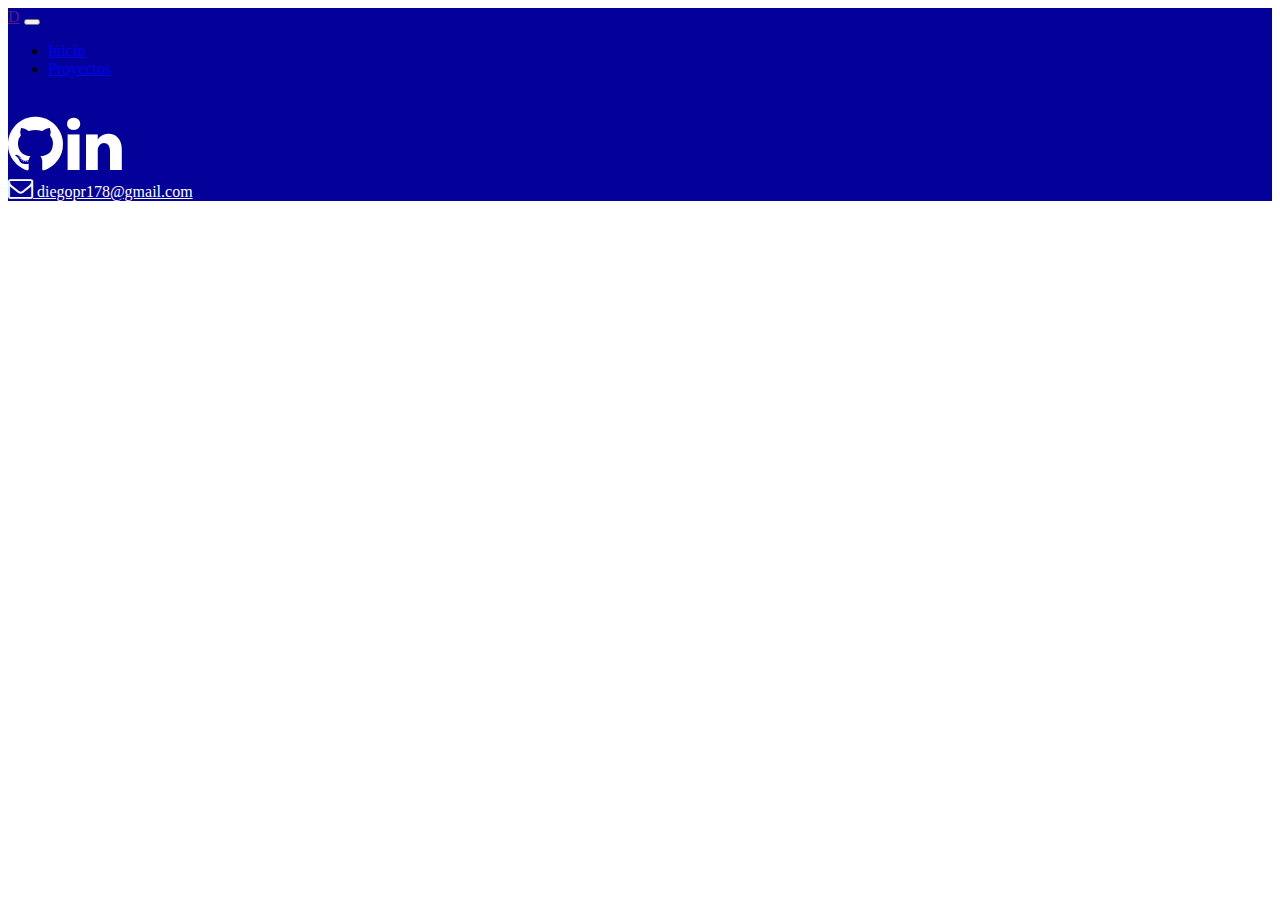
<file: index.html>
<!DOCTYPE html>
<html lang="es">
    <head>
        <meta charset="UTF-8">
        <meta name="viewport" content="width=device-width, initial-scale=1.0">
        <meta name="keywords" content="diego, soydiego, portfolio, portafolio, diegoperez, perez, diegopr178, programador, desarrollo web, programadores, bootstrap, javascript, css, html">
        <meta http-equiv="X-UA-Compatible" content="ie=edge" />
        <link rel="shortcut icon" href="./assets/images/logo.png" />
        <link 
            rel="stylesheet" 
            href="https://cdn.jsdelivr.net/npm/bootstrap@4.6.0/dist/css/bootstrap.min.css" 
            integrity="sha384-B0vP5xmATw1+K9KRQjQERJvTumQW0nPEzvF6L/Z6nronJ3oUOFUFpCjEUQouq2+l" 
            crossorigin="anonymous"
            >
            <link rel="stylesheet" href="https://maxcdn.bootstrapcdn.com/font-awesome/4.7.0/css/font-awesome.min.css">
            <link href="https://fonts.googleapis.com/css?family=Rubik:300,700|Source+Sans+Pro:300,400&display=swap" rel="stylesheet"/>
            <link rel="stylesheet" href="./assets/css/style.css">
        <title>Soy Diego!</title>
    </head>
    <body>
        
        <nav class="navbar navbar-expand-md navbar-dark fixed-top">
            <div class="container">
                <a class="navbar-brand" href="">D</a>
                <button class="navbar-toggler" type="button" id="sideMenu" data-show='false'>
                    <span class="navbar-toggler-icon"></span>
                </button>
                <div class="collapse navbar-collapse" id='sideNav'>
                    <ul class="navbar-nav ml-auto">
                        <li class="nav-item">
                            <a class="nav-link active" href="./index.html">Inicio</a>
                        </li>
                        <li class="nav-item dropdown">
                            <a class="nav-link dropdown-toggle" href="#" id="navbarDropdownMenuLink" role="button" data-toggle="dropdown" aria-haspopup="true" aria-expanded="false">
                                Proyectos
                            </a>
                            <div class="dropdown-menu" aria-labelledby="navbarDropdownMenuLink">
                                <a class="dropdown-item" href="./projects.html?type=front">FrontEnd</a>
                                <a class="dropdown-item" href="./projects.html?type=back">BackEnd</a>
                            </div>
                        </li>
                    </ul>

                    <section class="d-block d-md-none">
                        <div class="icons d-flex justify-content-around">
                            <a href="https://github.com/diegoperez24" target="_blank"><i class="fa fa-github icons__github mx-md-3" aria-hidden="true"></i></a>
                            <a href="https://www.linkedin.com/in/diego-perez-g/" target="_blank"><i class="fa fa-linkedin icons__linkedin mx-md-3" aria-hidden="true"></i></a>
                            </div>
                        <div class="text-center my-3 mail">
                            <a href="mailto:diegopr178@gmail.com">
                                <span>
                                    <i class="fa fa-envelope-o" aria-hidden="true"></i>
                                </span>
                                diegopr178@gmail.com
                            </a>
                        </div>
                    </section>
                </div>
            </div>
        </nav>
            
        <main class="main">

            <section class="hero">
                <div class="front">
                    <a href="./projects.html?type=front"><h3>FrontEnd</h3></a>
                </div>
                <div class="back">
                    <a href="./projects.html?type=back"><h3>Backend</h3></a>
                </div>

                <h2 class="title text-center text-white">Soy Diego!</h2>
            </section>

            <div class="container">

                <section class="about row my-5 pt-5">
                    <div class="col-md-6">
                        <figure class="study">
                            <img src="assets/images/std.JPG" alt="Último día en el Bootcamp Ruby on Rails - Desafío Latam">
                            <figcaption><em>Desafío Latam, 2019 - Último día junto a mis compañeros luego de terminar el Bootcam Ruby on Rails</em></figcaption>
                        </figure>
                    </div>

                    <div class="col-md-6 text-center text-md-right">
                        <h3 class="mb-3">Sobre mí</h3>
                        <p>
                            Soy una persona curiosa, que constantemente está buscando respuestas a cómo funciona todo a mi alrededor. 
                            Esta curiosidad me ha llevado a explorar distintas áreas, como la mecánica, la carpintería, la música, la astronomía, pero sobre todo, la informática, que es lo que más me apasiona. 
                            Mi primer script lo escribí a los 13 años, un script que me ayudaba a liberar los poderosos 300mb de RAM de mi primer computador, una verdadera hazaña. 
                            Desde ahí, no he parado de aprender, por lo que continué estudiando Análisis de sistemas, FullStack Ruby on Rails y próximamente Fullstack JavaScript.
                        </p>
                    </div>
                </section>

                <hr>
    
                <section class="experience row my-5 pt-5 ">
                    <div class="col-md-6 text-center text-md-left order-last order-md-first">
                        <h3 class="mb-3">Mi experiencia</h3>
                        <p>
                            Sin duda, mi experiencia se ha visto marcada por la transformación digital, tanto la mía como la de cientos de personas, a las cuales he orientado en esta nueva era digital.
                            <br>
                            Ya sea generando nuevo talento como docente en Desafío Latam, como también creando soluciones a aquellos que necesitan modernizar sus emprendimientos, he apoyado a quienes lo necesitan, y de la misma forma, espero ser parte de la innovación de muchas personas más.
                        </p>
                    </div>

                    <div class="col-md-6 order-first order-md-last">
                        <figure class="experience">
                            <img src="assets/images/exp.jpg" alt="El lugar donde toda la magia ocurre">
                            <figcaption><em>El lugar donde toda la magia ocurre, las ideas se concretan, y el conocimiento fluye.</em></figcaption>
                        </figure>
                    </div>
                </section>

            </div>

        </main>
        
        <footer class="p-5 mt-5">
            <h3 class="text-center">¿Quieres saber más sobre mi?</h3>

            <div class="container py-5 d-flex flex-column flex-sm-row justify-content-between">
                <section class="my-3">
                    <h4>Proyectos orientados al FrontEnd</h4>
                    <ul class="front-list">
                        <li><a href="./projects.html?type=front" class="btn btn-light my-1">Ver todos</a></li>
                    </ul>
                </section>

                <section class="my-3">
                    <h4>Proyectos orientados al BackEnd</h4>
                    <ul class="back-list">
                        <li><a href="./projects.html?type=back" class="btn btn-light my-1">Ver todos</a></li>
                    </ul>
                </section>

                <section class="my-3">
                    <div class="icons d-flex justify-content-around justify-content-md-between">
                        <a href="https://github.com/diegoperez24" target="_blank"><i class="fa fa-github icons__github mx-md-3" aria-hidden="true"></i></a>
                        <a href="https://www.linkedin.com/in/diego-perez-g/" target="_blank"><i class="fa fa-linkedin icons__linkedin mx-md-3" aria-hidden="true"></i></a>
                    </div>

                    <div class="m-3 text-center text-md-left mail">
                        <a href="mailto:diegopr178@gmail.com">
                            <span>
                                <i class="fa fa-envelope-o" aria-hidden="true"></i>
                            </span>
                            diegopr178@gmail.com
                        </a>
                    </div>
                </section>
            </div>
        </footer>
        
        
        
        <script
            src="https://code.jquery.com/jquery-3.6.0.js"
            integrity="sha256-H+K7U5CnXl1h5ywQfKtSj8PCmoN9aaq30gDh27Xc0jk="
            crossorigin="anonymous"
            >
        </script>       
        <script src="https://cdn.jsdelivr.net/npm/bootstrap@4.6.0/dist/js/bootstrap.bundle.min.js" integrity="sha384-Piv4xVNRyMGpqkS2by6br4gNJ7DXjqk09RmUpJ8jgGtD7zP9yug3goQfGII0yAns" crossorigin="anonymous"></script>
        <script src="assets/js/script.js"></script>
    </body>
</html>
</file>
<file: assets/css/style.css>
:root {
  --main: #04009A;
  --light: #77ACF1; 
  --contrast: #3EDBF0;
  --contrast-light: #C0FEFC;
}

.navbar {
  background-color: var(--main);
}
.close-icon {
  background-image: url('../images/close.png') !important;
}

.dropdown-menu.show{
  background-color: white;
} 

.dropdown-item {
  color: var(--main);
}

.dropdown-item:hover {
  color: var(--contrast-light);
  background-color: var(--main);
}

.main {
  padding-top: 56px;
}

main section.hero,
main div.container {
  display: none;
}

.title {
  position: absolute;
  top: 60%;
}

.hero {
  align-items: center;
  justify-content: space-around;
  background-image: url('../images/header1.jpg');
  background-position: top;
  background-repeat: no-repeat;
  background-size: cover;
  width: 100%;
  height: 500px;
}

.front, .back {
  display: none;
  padding: 100px;
  border-radius: 60px;
  opacity: 0.4;
  -webkit-transition-duration: 1.5s;
}

.front:hover,
.back:hover {
  background-position: center;
  background-repeat: no-repeat;
  background-size: cover;
  opacity: 1;
}

.front:hover {
  background-image: url('../images/colors.png');
}

.back:hover {
  background-image: url('../images/eng.png');
}

.front a, .back a {
  text-decoration: none;
  color: var(--main);
  -webkit-text-stroke: 1px var(--light);
}

.front a:hover,
.back a:hover {
  color: var(--contrast-light);
}

.front a h3,
.back a h3 {
  transition: transform 0.3s;
  font-size: 40px;
}

.front a h3:hover,
.back a h3:hover {
  transform: scale(1.2);
}

.title {
  font-size: 60px;
  display: none;
}

hr {
  border-top: 5px solid rgba(0,0,0,0.1);
}

.about div figure,
.experience div figure {
  width: 100%;
  height: 300px;
} 

.about,
.experience,
.project-title {
  color: var(--main);
}

.study img,
.experience img {
  width: 100%;
  height: 90%;
}

.study figcaption,
.experience figcaption {
  font-size: 12px;
}

.projects {
  display: none;
}

.card {
  max-width: 30%;
  transition: transform 0.2s;
}

.card:hover {
  transform: scale(1.05);
}

.card a:hover,
.card a:focus {
  text-decoration: none;
  cursor: pointer;
}

footer {
  display: none;
  background-color: var(--main);
  color: white;
}

.front-list li:last-of-type a,
.back-list li:last-of-type a {
  color: var(--main);
}

.front-list li:last-of-type a:hover,
.back-list li:last-of-type a:hover {
  background-color: var(--main);
  color: var(--contrast-light);
}

.front-list, .back-list {
  list-style: none;
  padding: 0;
}

.front-list li a, 
.back-list li a {
  color: var(--contrast-light);
}

.front-list li a:hover,
.front-list li a:focus,
.back-list li a:hover,
.back-list li a:focus,
.icons a i:hover,
.mail a:hover {
  color: var(--light);
  text-decoration: none;
}

.mail a span i {
  font-size: 25px;
}

.icons__github, 
.icons__linkedin {
  font-size: 64px;
  color: white;
}

.mail a {
  color: white;
}

.fade-background {
  background-color: rgba(0,0,0,0.3);
  background-blend-mode: color;
  transition: 0.5s;
}

.fade-menu {
  filter: brightness(0.4);
  transition: 0.5s;
}

@media screen and (max-width: 1400px) {
  .hero {
    background-image: url('../images/header2.jpg');
  }
}

@media screen and (min-width: 780px) and (max-width: 950px){
  .hero {
    justify-content: space-between;
    padding: 0 50px;
  }

  .title {
    position: absolute;
    top: 60%;
    left: 40%;
  }
  
}


@media screen and (max-width: 540px) {

  .navbar-nav,
  .navbar-nav section {
    padding: 20px 40px;
  }

  .navbar-collapse section {
    position: absolute;
    top: 70vh;
    right: 5%;
    left: 5%;
  }

  #sideNav {
    display: block;
    height: 100%;
    width: 0;
    position: fixed;
    z-index: 1;
    top: 0;
    right: 0px;
    background-color: var(--main);
    overflow-x: hidden;
    margin-top: 56px;
    transition: 0.5s;
  }


  .fade-body {
    background-color: rgba(0,0,0,0.4);
  }

  ul.navbar-nav {
    display: block;
  }

  .dropdown-menu.show{
    display: block;
    margin: 0 -25%;
  } 
  
  .dropdown-item {
    padding-left: 40px;
  }


  .card {
    width: 100%;
    max-width: 100%;
  }

  .experience img, 
  .study img {
    height: 200px;
  }

}
</file>
